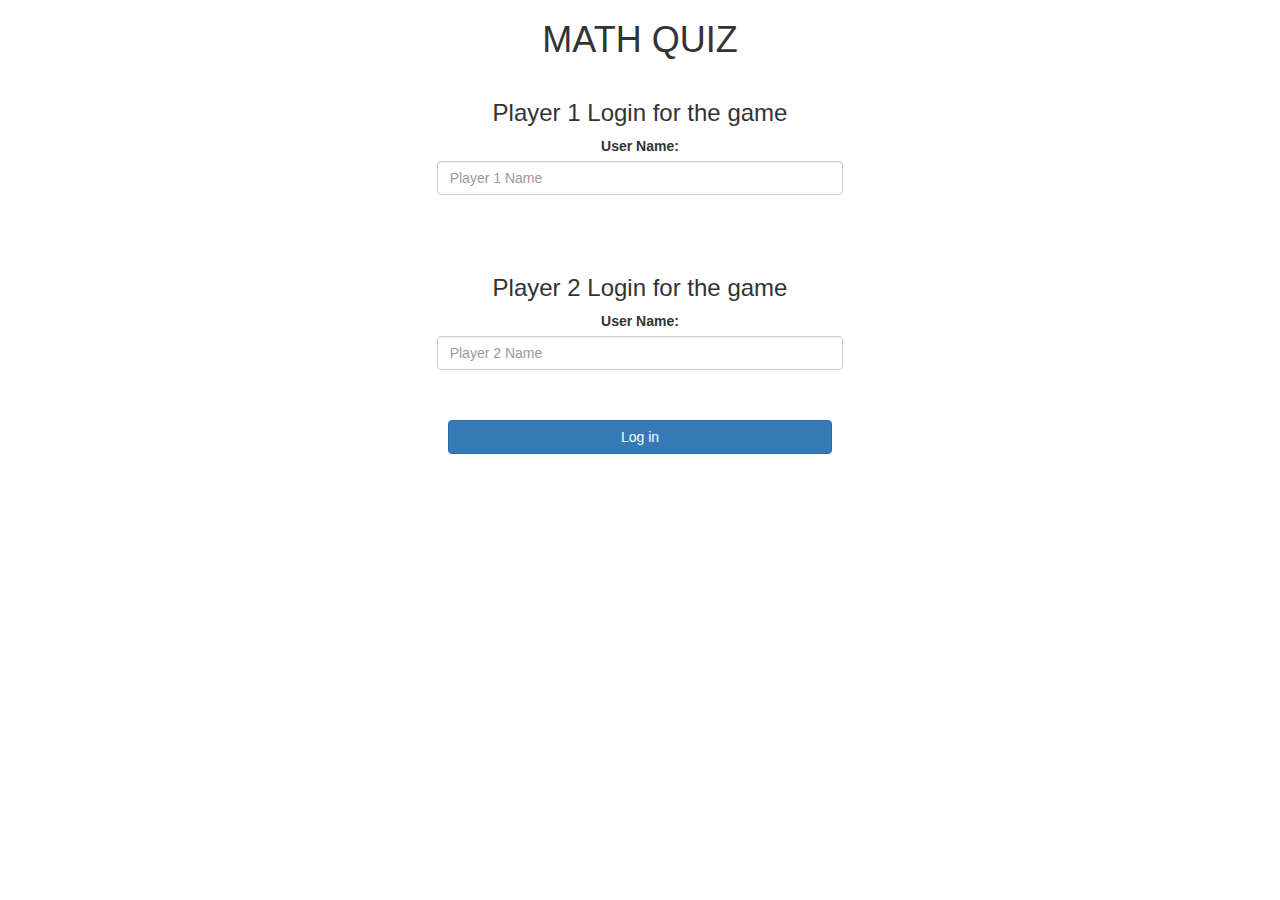
<file: index.html>
<!DOCTYPE html>
<html>
<head>
	<title>the math quiz</title>

<meta name="viewport" content="width=device-width, initial-scale=1">
<link rel="stylesheet" href="https://maxcdn.bootstrapcdn.com/bootstrap/3.4.0/css/bootstrap.min.css">
<script src="https://ajax.googleapis.com/ajax/libs/jquery/3.4.1/jquery.min.js"></script>
<script src="https://maxcdn.bootstrapcdn.com/bootstrap/3.4.0/js/bootstrap.min.js"></script>

<link rel="stylesheet" type="text/css" href="game.css">

<script src="game_login.js"></script>
</head>
<body>

<center>
	<h1>MATH QUIZ</h1>

	<div class="col-lg-4 col-sm-8 col-xs-11 login_div1">
		<h3 >Player 1 Login for the game</h3>
		<label >User Name:</label>
		 <input type="text" id="player1_name_input" class="form-control" placeholder="Player 1 Name">
		 <br>
	</div>
<br>
	<div class="col-lg-4 col-sm-8 col-xs-11 login_div2">
		<h3 >Player 2 Login for the game</h3>
		  <label >User Name:</label>
		 <input type="text" id="player2_name_input" class="form-control" placeholder="Player 2 Name">
		<br>
	</div>
	<br>
		<button style="width:30%" class="btn btn-primary" onclick="addUser()">Log in</button>
</center>

</body>
</html>
</file>
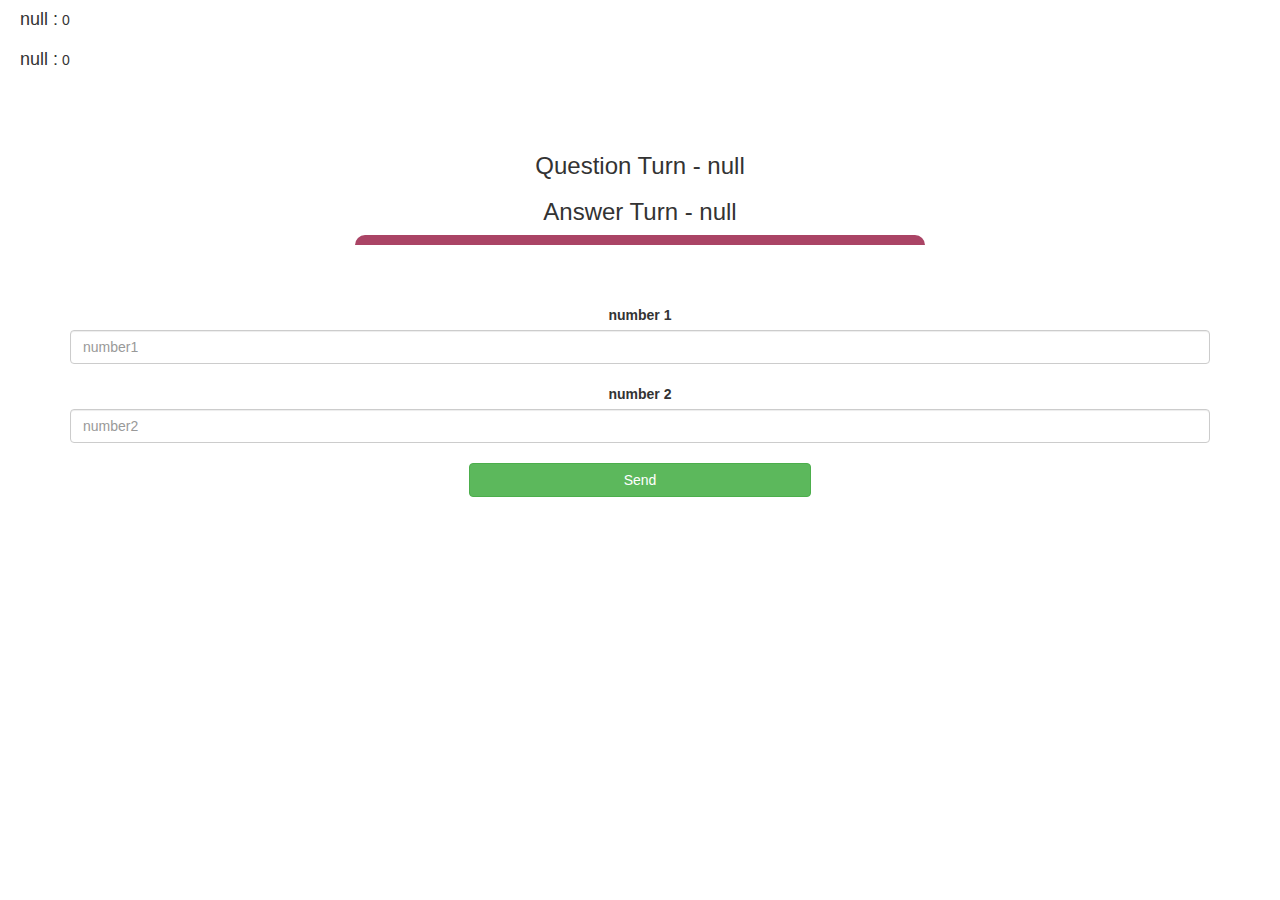
<file: game_page.html>
<!DOCTYPE html>
<html>
<head>
	<title>Guess The Word</title>

<meta name="viewport" content="width=device-width, initial-scale=1">
<link rel="stylesheet" href="https://maxcdn.bootstrapcdn.com/bootstrap/3.4.0/css/bootstrap.min.css">
<script src="https://ajax.googleapis.com/ajax/libs/jquery/3.4.1/jquery.min.js"></script>
<script src="https://maxcdn.bootstrapcdn.com/bootstrap/3.4.0/js/bootstrap.min.js"></script>
<link rel="stylesheet" type="text/css" href="game.css">
</head>
<body>

<h4 id="player1_name"></h4> <span id="player1_score"></span>
<br>
<h4 id="player2_name"></h4> <span id="player2_score"></span>

<div class="container">
	<center>
		<h2 style="color: white;">The math Quiz game!</h2>
		<h3 id="player_question"></h3>
		<h3 id="player_answer"></h3>
		<div id="output" class="col-lg-6"> </div>
		<br>
		<br>
		<label>
			<b>number 1</b>
		
		</label>
		<input type="number" id="number1" class="form-control" placeholder="number1">
		<br>
		<label>
			<b>number 2</b>
			
			</label>
			<input type="number" id="number2" class="form-control" placeholder="number2">
			<br>
		<button onclick="send()" class="btn btn-success" style="width: 30%;">Send</button>
	</center>
</div>

<script src="game_page.js"></script>
</body>
</html>
</file>
<file: game.css>
body
{
	background-image: url("https://media.istockphoto.com/photos/watercolor-textured-background-picture-id887755698?k=6&m=887755698&s=612x612&w=0&h=_yEUF8gLpWjZv5IgwuWkecNVt4X4P7vpuFBKCWIuR44=");
}

	.login_div1 , .login_div2
	{
		background: white;
		padding: 10px;
		float: none;
		border-radius: 15px;
	}


#player1_name , #player2_name
{
	display: inline-block;
	margin-left: 20px;
}
#word
{
	width: 60%;
}
#word_display
{
	letter-spacing: 5px;
}
#output
{
background: white;
border-radius: 10px;
border-top: 10px solid #AA4465;
padding: 10px;
float: none;
text-align: left;
}
</file>
